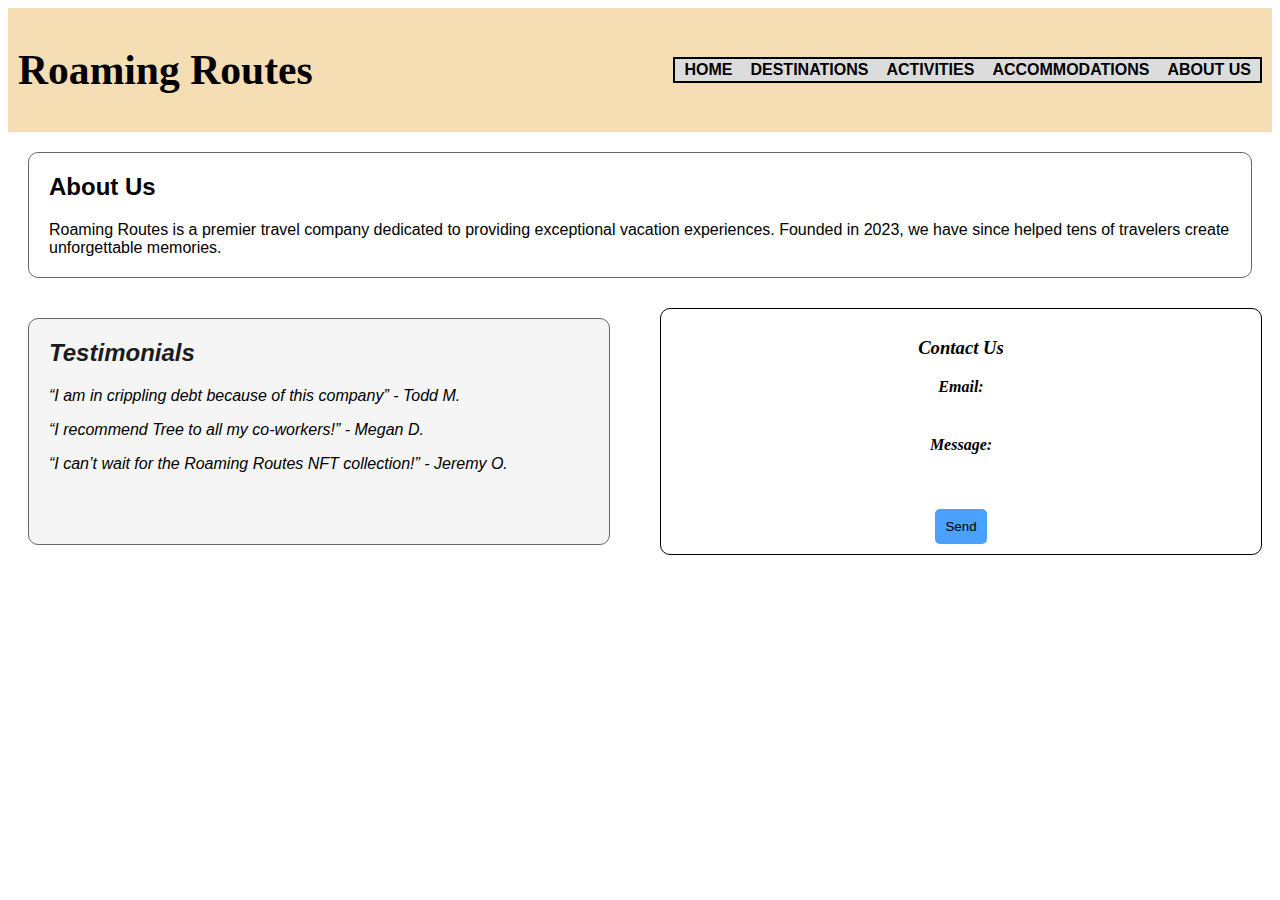
<file: about.html>
<!DOCTYPE html>
<html lang="en">
<head>
  <meta charset="UTF-8">
  <meta http-equiv="X-UA-Compatible" content="IE=edge">
  <meta name="viewport" content="width=device-width, initial-scale=1.0">
  <title>About Us - Roaming Routes</title>
  <link rel="icon" href="images/x-icon/favicon.ico" type="images/x-icon">
  <link rel="stylesheet" href="css/header.css">
  <link rel="stylesheet" href="css/about.css">
</head>
<body>
  <header>
    <div class="title">
      <h1>Roaming Routes</h1>
    </div>
    <nav>
      <ul>
        <li><a href="index.html">Home</a></li>
        <li><a href="destinations.html">Destinations</a></li>
        <li><a href="activities.html">Activities</a></li>
        <li><a href="accommodations.html">Accommodations</a></li>
        <li><a href="about.html">About Us</a></li>
      </ul>
    </nav>
  </header>
  <div class="about-section">
    <h2>About Us</h2>
    <p>Roaming Routes is a premier travel company dedicated to providing exceptional vacation experiences. Founded in 2023, we have since helped tens of travelers create unforgettable memories.</p>
  </div>
  
  <div class="about-grid">
    <div class="about-grid-1 about-section">
      <h2>Testimonials</h2>
      <p>“I am in crippling debt because of this company” - Todd M.</p>
      <p>“I recommend Tree to all my co-workers!” - Megan D.</p>
      <p>“I can’t wait for the Roaming Routes NFT collection!” - Jeremy O.</p>
    </div>
    
    <div class="content">
      <h3>Contact Us</h3>
      <form action="#" method="post">
        <label for="email">Email:</label>
        <input type="email" id="email" name="email" required>
        <label for="message">Message:</label>
        <textarea id="message" name="message" required></textarea>
        <button type="submit">Send</button>
      </form>
    </div>
  </div>
</body>
</html>
</file>
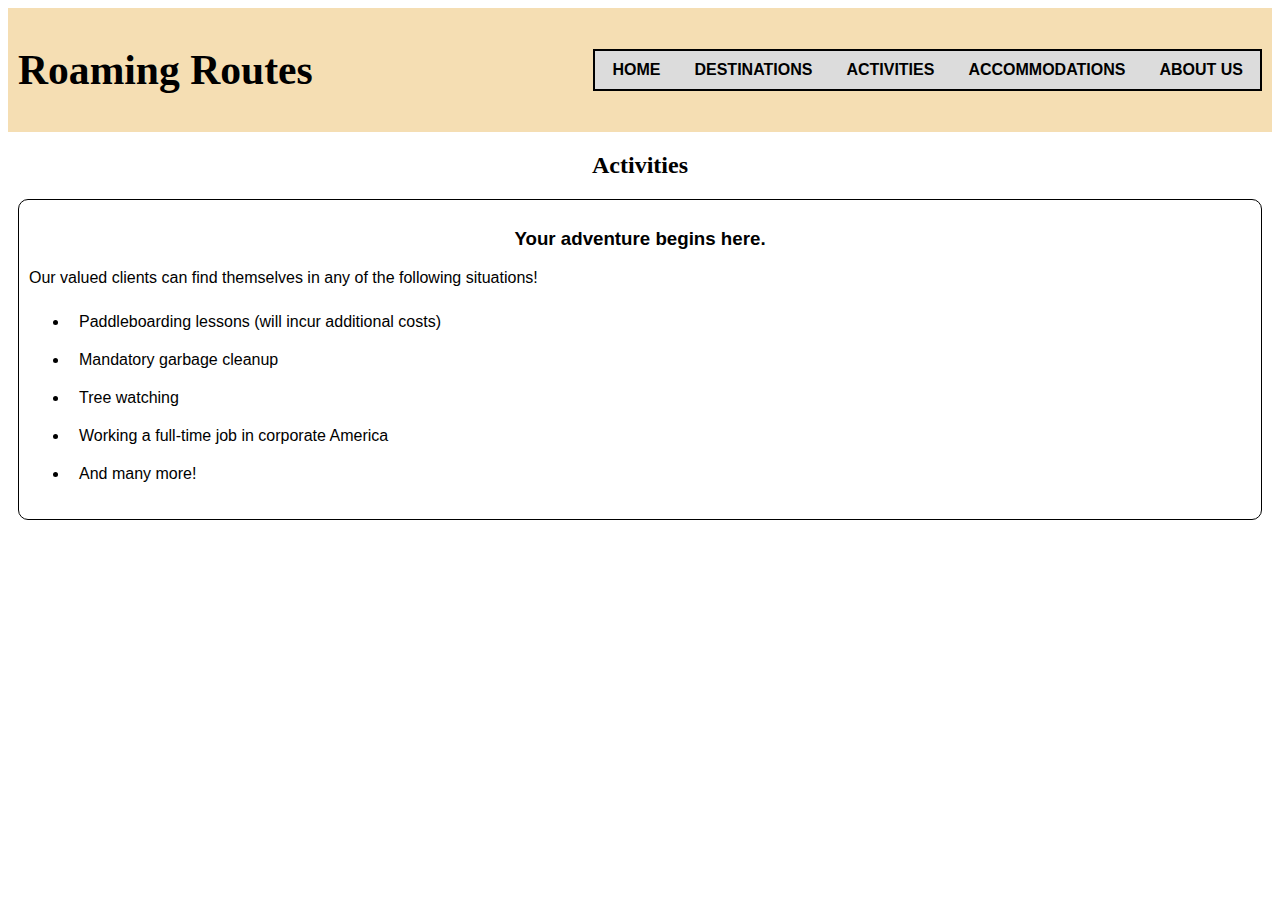
<file: activities.html>
<!DOCTYPE html>
<html lang="en">
<head>
  <meta charset="UTF-8">
  <meta http-equiv="X-UA-Compatible" content="IE=edge">
  <meta name="viewport" content="width=device-width, initial-scale=1.0">
  <title>Activities - Roaming Routes</title>
  <link rel="icon" href="images/x-icon/favicon.ico" type="images/x-icon">
  <link rel="stylesheet" href="css/header.css">
  <link rel="stylesheet" href="css/activities.css">
</head>
<body>
  <header>
    <div class="title">
      <h1>Roaming Routes</h1>
    </div>
    <nav>
      <ul>
        <li><a href="index.html">Home</a></li>
        <li><a href="destinations.html">Destinations</a></li>
        <li><a href="activities.html">Activities</a></li>
        <li><a href="accommodations.html">Accommodations</a></li>
        <li><a href="about.html">About Us</a></li>
      </ul>
    </nav>
  </header>
    
  <h2>Activities</h2>
  <div class="content">
  
    <h3>Your adventure begins here.</h3>
    <p>Our valued clients can find themselves in any of the following situations!</p>

    <ul>
      <li>Paddleboarding lessons (will incur additional costs)</li>
      <li>Mandatory garbage cleanup</li>
      <li>Tree watching</li>
      <li>Working a full-time job in corporate America</li>
      <li>And many more!</li>
    </ul>
  
    
  </div>
</body>
</html>
</file>
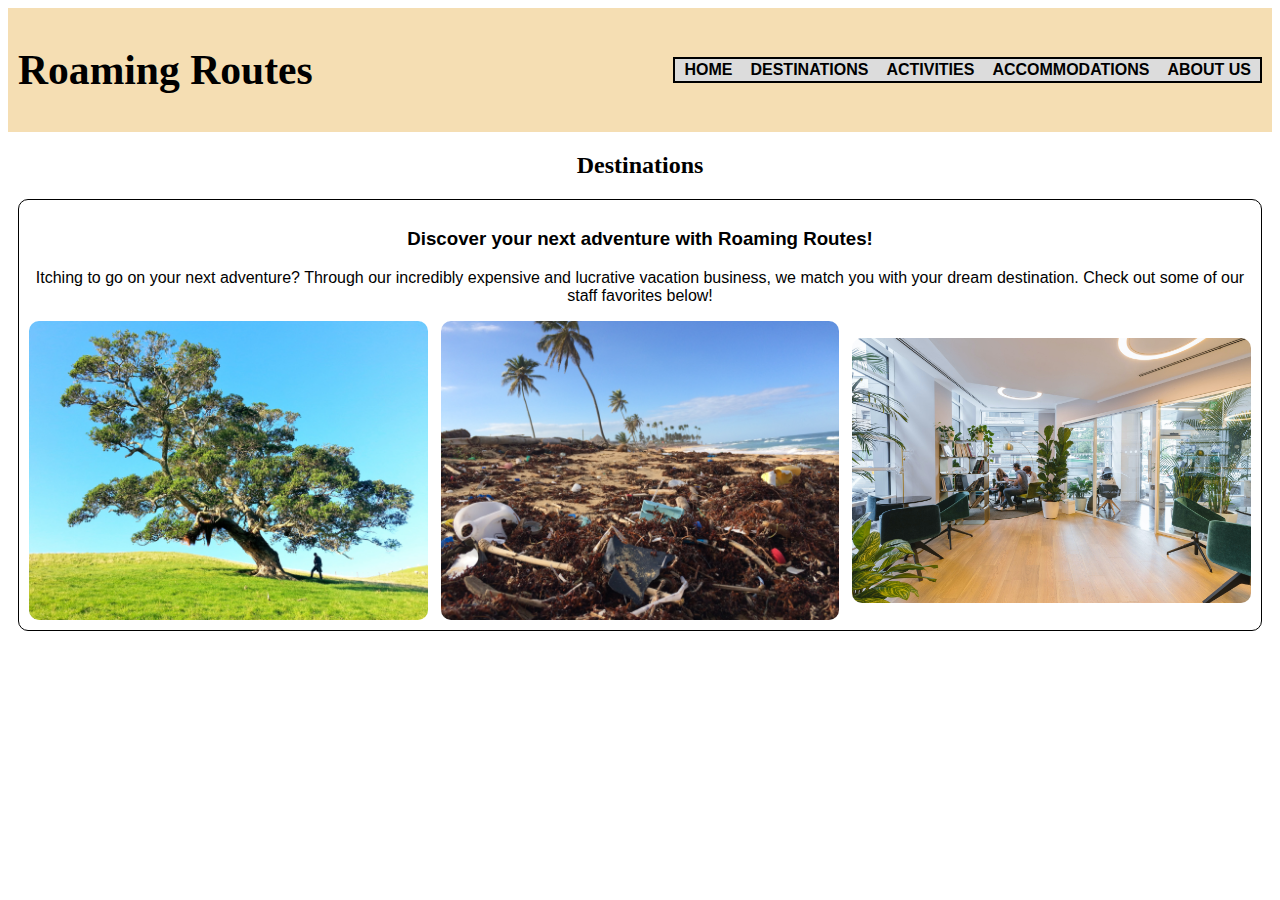
<file: destinations.html>
<!DOCTYPE html>
<html lang="en">
<head>
  <meta charset="UTF-8">
  <meta http-equiv="X-UA-Compatible" content="IE=edge">
  <meta name="viewport" content="width=device-width, initial-scale=1.0">
  <title>Destinations - Roaming Routes</title>
  <link rel="icon" href="images/x-icon/favicon.ico" type="images/x-icon">
  <link rel="stylesheet" href="css/header.css">
  <link rel="stylesheet" href="css/destinations.css">
</head>
<body>
  <header>
    <div class="title">
      <h1>Roaming Routes</h1>
    </div>
    <nav>
      <ul>
        <li><a href="index.html">Home</a></li>
        <li><a href="destinations.html">Destinations</a></li>
        <li><a href="activities.html">Activities</a></li>
        <li><a href="accommodations.html">Accommodations</a></li>
        <li><a href="about.html">About Us</a></li>
      </ul>
    </nav>
  </header>
  <h2>Destinations</h2>
<div class="content">

  <h3>Discover your next adventure with Roaming Routes!</h3>
  <p>Itching to go on your next adventure? Through our incredibly expensive and lucrative vacation business, we match you with your dream destination. Check out some of our staff favorites below!</p>

  <div class="image-grid">
    <a href="#">
      <img src="images/gilly-stewart-boE2xft0cAo-unsplash.jpg" alt="Picture of a tree">
      <h4 class="image-title">Tree</h4>
    </a>
    <a href="#">
      <img src="images/dustan-woodhouse-RUqoVelx59I-unsplash.jpg" alt="Picture of an extremely dirty beach">
      <h4 class="image-title">Beach</h4>
    </a>
    <a href="#">
      <img src="images/copernico-p_kICQCOM4s-unsplash.jpg" alt="Picture of a boring office">
      <h4 class="image-title">Office</h4>
    </a>
  </div>
</div>
    
</body>
</html>
</file>
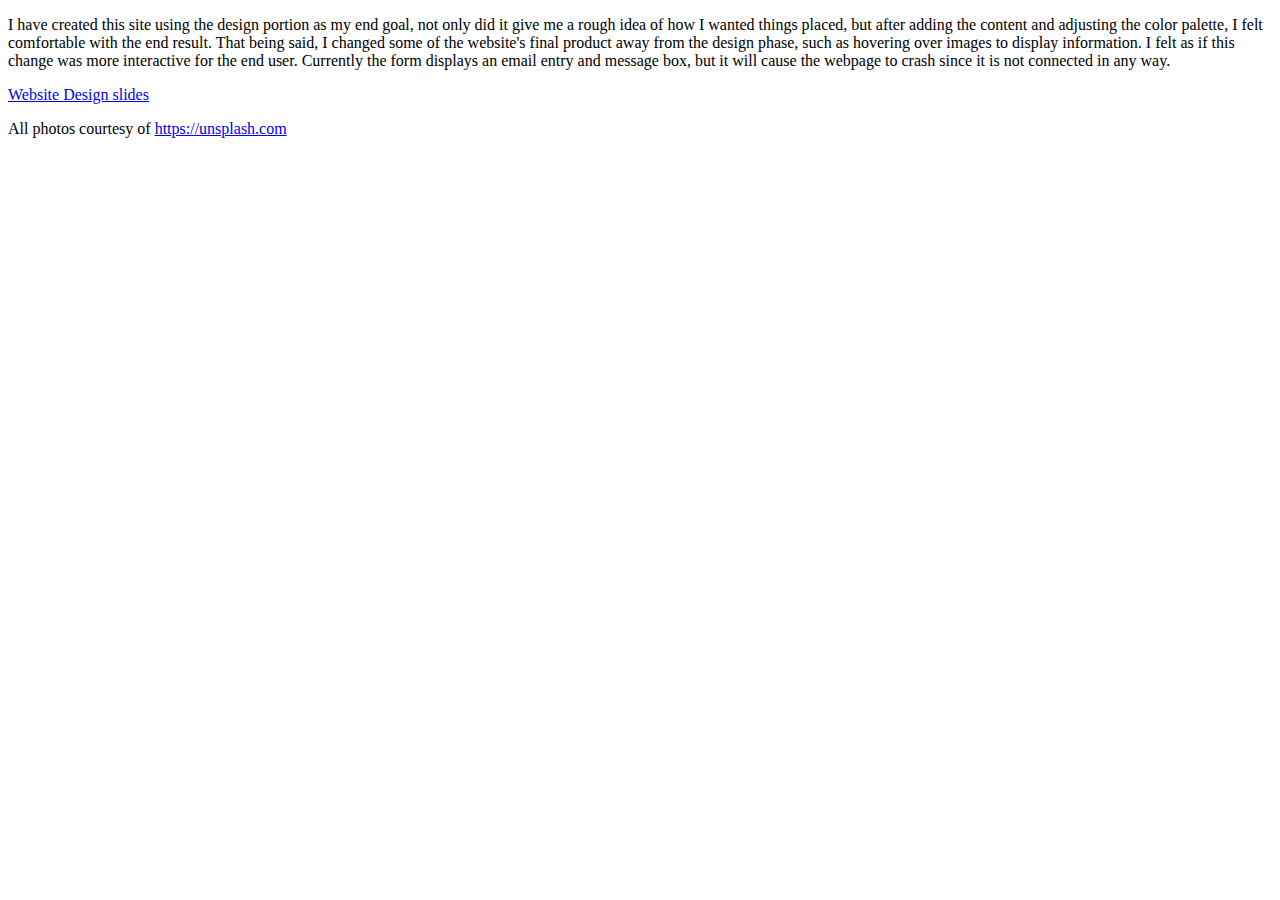
<file: report.html>
<!DOCTYPE html>
<html lang="en">
<head>
  <meta charset="UTF-8">
  <meta http-equiv="X-UA-Compatible" content="IE=edge">
  <meta name="viewport" content="width=device-width, initial-scale=1.0">
  <title>Document</title>
</head>
<body>
  <p>I have created this site using the design portion as my end goal, not only did it give me a rough idea of how I wanted things placed, but after adding the content and adjusting the color palette, I felt comfortable with the end result. That being said, I changed some of the website's final product away from the design phase, such as hovering over images to display information. I felt as if this change was more interactive for the end user. 
  
  Currently the form displays an email entry and message box, but it will cause the webpage to crash since it is not connected in any way.
  </p>

  <a href="https://docs.google.com/presentation/d/1VQoI-4q36dtulVm8teJVqggdvjkPRjcRBoDeME8jgGM/edit?usp=sharing">Website Design slides</a>

  <p>All photos courtesy of <a href="https://unsplash.com">https://unsplash.com</a></p>
  
</body>
</html>
</file>
<file: css/header.css>
header {
    background-color: #f5deb3;
    padding: 10px;
    display: flex;
    justify-content: space-between;
    align-items: center;
    font-family: 'Montserrat', sans-serif;
    white-space: nowrap;
  }
  
  .title {
    font-family: 'Playfair Display', serif;
    font-size: 1.3rem;
    margin: 0;
    white-space: nowrap;
  }
  
  nav ul {
    list-style: none;
    margin-left: 5px;
    padding: 0;
    display: flex;
    border: 2px black solid;
    background-color: gainsboro;
  }
  
  nav li {
    margin: 0 7px;
    display: inline-block;
    padding: 2px;
  }
  
  nav li a {
    color: #000;
    text-decoration: none;
    font-weight: bold;
    text-transform: uppercase;
  }

  @media only screen and (max-width: 926px) {
    header {
      flex-direction: column;
      align-items: center;
      padding: 20px 10px;
    }
  
    .title {
      font-size: 1.1rem;
      margin-top: 10px;
    }
  
    nav ul {
      flex-direction: column;
      margin-top: 10px;
      margin-bottom: 0;
      border: none;
      background-color: transparent;
    }
  
    nav li {
      margin: 5px 0;
      display: block;
      padding: 5px;
    }
}
</file>
<file: css/about.css>
.about-section {
    border-radius: 10px;
    border: 1px solid #686767;
    margin: 20px;
    padding: 20px;
    font-family: 'Montserrat', sans-serif;
  }
  
  .about-section h2 {
    margin-top: 0;
  }
  
  .about-section p {
    margin-bottom: 0;
    
  }
  
  /* Grid styles */
  .about-grid {
    display: grid;
    grid-template-columns: repeat(2, 1fr);
    grid-gap: 20px;
    font-style: italic;
  }

  .content {
    text-align: center;
    border: .1rem solid black;
    border-radius: 10px;
    margin: 10px;
    padding: 10px;
  }
  
  h3 {
    text-align: center;
  }
  
  form {
    display: flex;
    flex-direction: column;
    align-items: center;
  }
  
  label {
    display: block;
    margin-bottom: 5px;
    font-weight: bold;
  }
  
  input[type="email"],
  textarea {
    width: 100%;
    padding: 5px;
    margin-bottom: 10px;
    border-radius: 5px;
    border: none;
    resize: none;
  }
  
  button[type="submit"] {
    padding: 10px;
    background-color: #4aa1ff;
    color: rgb(0, 0, 0);
    border: none;
    border-radius: 5px;
    cursor: pointer;
  }
  
  button[type="submit"]:hover {
    background-color: #013267;
  }
  
  @media screen and (max-width: 600px) {
    /* Change grid layout to single column on smaller screens */
    .about-grid {
      grid-template-columns: repeat(1, 1fr);
    }
    form {
        max-width: 100%;
      }
  }
  
  /* Example styles for the first grid element */
  .about-grid-1 {
    background-color: #f5f5f5;
  }
  
  .about-grid-1 h2 {
    color: #1c1c1c;
  }
  
  /* Example styles for the second grid element */
  .about-grid-2 {
    background-color: #fafafa;
  }
  
  .about-grid-2 h2 {
    color: #3e3e3e;
  }
</file>
<file: css/activities.css>
.content {
    text-align: center;
    border: .1rem solid black;
    border-radius: 10px;
    margin: 10px;
    padding: 10px;
    font-family: 'Montserrat', sans-serif;
}

h2 {
    text-align: center;
}

p {
    text-align: left;
}

ul {
    text-align: left;
}

ul li {
    padding: 10px;
}



@media only screen and (max-width: 926px) {

}
</file>
<file: css/destinations.css>
.content {
    text-align: center;
    border: .1rem solid black;
    border-radius: 10px;
    margin: 10px;
    padding: 10px;
    font-family: 'Montserrat', sans-serif;
}

h2 {
    text-align: center;
}

.image-grid {
    display: grid;
    grid-template-columns: repeat(3, 1fr);
    gap: 1vw;
    justify-content: space-between; /* add this line */
}

.image-grid a {
    display: flex;
    justify-content: center;
    align-items: center;
    position: relative;
  }
  
.image-grid h4 {
    position: absolute;
    top: 0;
    left: 0;
    background-color: rgba(0,0,0,0.8);
    color: #fff;
    padding: 10px;
    margin: 0;
    width: 94%;
    opacity: 0;
    border-radius: 10px;
    transition: opacity 0.2s ease-in-out;
  }
  
.image-grid a:hover h4 {
    opacity: 1;
  }

.image-grid img {
    max-width: 100%;
    height: auto;
    border-radius: 10px;
    overflow: hidden;
}


@media only screen and (max-width: 926px) {
    .image-grid {
        grid-template-columns: repeat(1, 1fr);
        grid-template-rows: repeat(3, 1fr);
        margin-top: 20px;
    }

    .image-grid a {
        width: 95%;
    }

    .image-grid img {
        height: 100%;
    }
}
</file>
